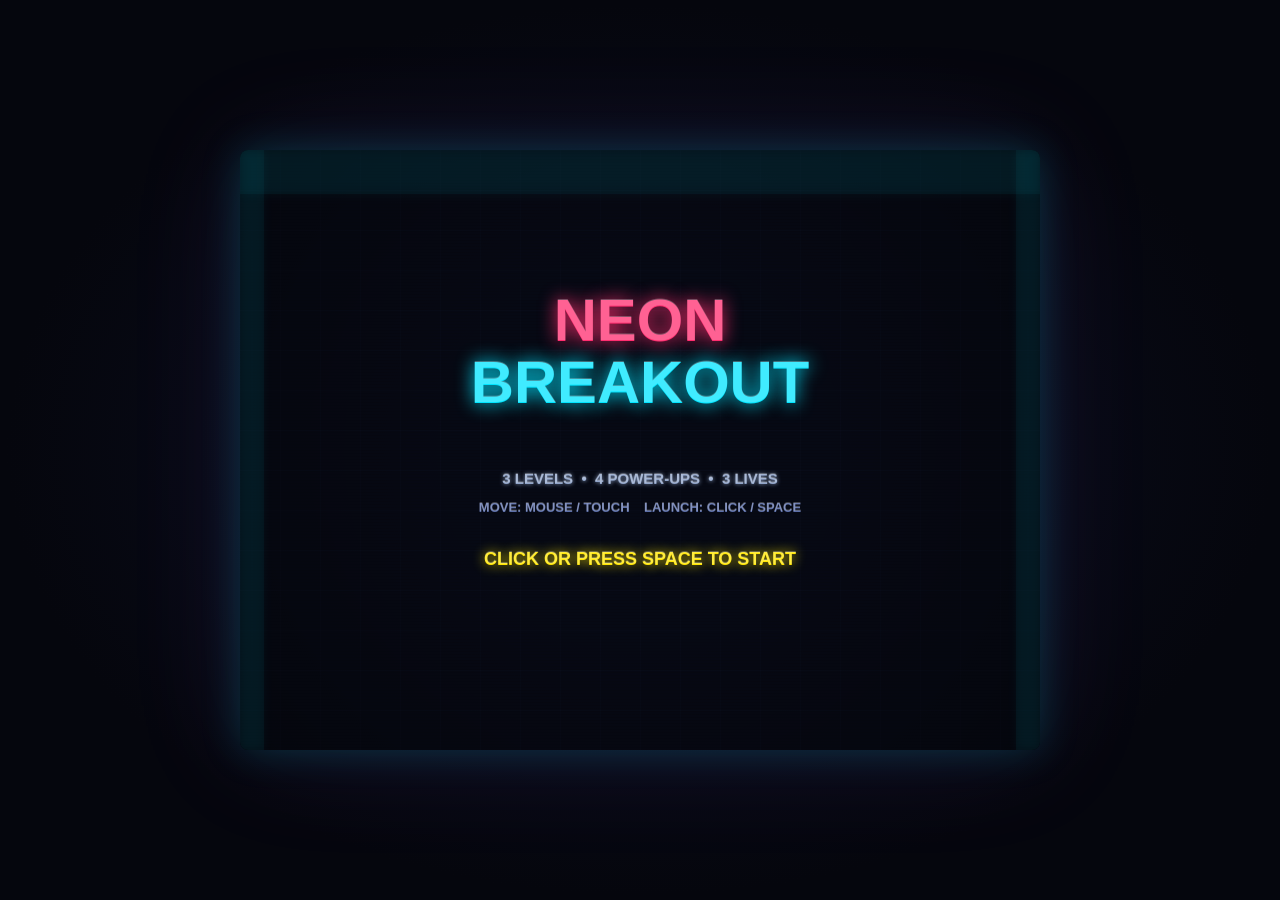
<file: examples/breakout/index.html>
<!DOCTYPE html>
<html lang="en">
<head>
<meta charset="UTF-8">
<meta name="viewport" content="width=device-width, initial-scale=1.0, user-scalable=no">
<title>NEON BREAKOUT</title>
<style>
  html, body {
    margin: 0; padding: 0;
    background: #05060d;
    height: 100%;
    overflow: hidden;
    font-family: 'Segoe UI', 'Arial', sans-serif;
  }
  body {
    display: flex; align-items: center; justify-content: center;
    background: radial-gradient(ellipse at center, #0c1024 0%, #05060d 70%);
  }
  #wrap { position: relative; }
  canvas {
    display: block;
    max-width: 98vw; max-height: 98vh;
    touch-action: none;
    border-radius: 8px;
    box-shadow: 0 0 40px rgba(0, 229, 255, .18), 0 0 120px rgba(178, 107, 255, .10);
    cursor: none;
  }
</style>
</head>
<body>
<div id="wrap"><canvas id="game"></canvas></div>
<script>
"use strict";
/* ============================================================
   NEON BREAKOUT — single-file HTML5 canvas game
   ============================================================ */
(() => {

// ---------- Setup ----------
const W = 800, H = 600;
const canvas = document.getElementById('game');
const ctx = canvas.getContext('2d');
const DPR = Math.min(2, window.devicePixelRatio || 1);
canvas.width = W * DPR; canvas.height = H * DPR;
ctx.scale(DPR, DPR);

const HUD_H = 44;
const SIDE = 24;
const COLS = 13, GAP = 6, BRICK_H = 22, BRICK_TOP = 74;
const BRICK_W = (W - SIDE * 2 - GAP * (COLS - 1)) / COLS;
const PADDLE_Y = H - 42;
const BALL_R = 7;
const BASE_SPEED = 330, MAX_SPEED = 640;
const ROW_COLORS = ['#ff2d6f','#ff8a00','#ffe600','#00ff88','#00cfff','#b26bff','#ff5ce1','#ff2d6f','#ff8a00','#ffe600'];

const clamp = (v, a, b) => v < a ? a : v > b ? b : v;
const rand = (a, b) => a + Math.random() * (b - a);

// ---------- Audio (Web Audio API) ----------
let actx = null, muted = false;
function audio() {
  if (!actx) actx = new (window.AudioContext || window.webkitAudioContext)();
  if (actx.state === 'suspended') actx.resume();
  return actx;
}
function tone(freq, dur = 0.08, type = 'square', vol = 0.12, slideTo = 0, delay = 0) {
  if (muted) return;
  try {
    const a = audio(), t = a.currentTime + delay;
    const o = a.createOscillator(), g = a.createGain();
    o.type = type;
    o.frequency.setValueAtTime(freq, t);
    if (slideTo) o.frequency.exponentialRampToValueAtTime(Math.max(30, slideTo), t + dur);
    g.gain.setValueAtTime(vol, t);
    g.gain.exponentialRampToValueAtTime(0.0008, t + dur);
    o.connect(g); g.connect(a.destination);
    o.start(t); o.stop(t + dur + 0.03);
  } catch (e) { /* audio unavailable */ }
}
const SFX = {
  brick(row, rows)    { tone(300 + (rows - 1 - row) * 90, 0.07, 'square', 0.10); },
  paddle()            { tone(196, 0.09, 'triangle', 0.22, 130); },
  wall()              { tone(520, 0.05, 'sine', 0.10); },
  powerup()           { tone(523, .07, 'sine', .14); tone(659, .07, 'sine', .14, 0, .07); tone(880, .12, 'sine', .14, 0, .14); },
  lifeLost()          { tone(440, .18, 'sawtooth', .14, 110); tone(220, .35, 'sawtooth', .12, 60, .12); },
  gameOver()          { tone(330, .3, 'sawtooth', .13, 165); tone(247, .3, 'sawtooth', .13, 123, .25); tone(165, .8, 'sawtooth', .13, 55, .5); },
  levelClear()        { [523, 659, 784, 1047, 1319].forEach((f, i) => tone(f, .14, 'square', .11, 0, i * .09)); },
  launch()            { tone(392, .06, 'sine', .13, 660); },
};

// ---------- Levels ----------
const LEVELS = [
  { name: 'GRID',    rows: 6, layout: () => true },
  { name: 'PYRAMID', rows: 6, layout: (r, c) => c >= r && c < COLS - r },
  { name: 'CHECKER', rows: 7, layout: (r, c) => (r + c) % 2 === 0 },
];

// ---------- State ----------
let state = 'start'; // start | ready | playing | levelclear | gameover | win | paused
let score = 0, lives = 3, level = 0;
let best = +(localStorage.getItem('neonBreakoutBest') || 0);
let bricks = [], balls = [], powerups = [], particles = [], popups = [];
let paddleX = W / 2, paddleW = 110, paddleTargetW = 110;
let wideTimer = 0, slowTimer = 0;
let shake = 0, flashT = 0, stateT = 0;
let pointerX = W / 2;
let buttonRect = null, buttonHover = false;
let celebrateT = 0;

// ---------- Background (pre-rendered offscreen) ----------
const bg = document.createElement('canvas');
bg.width = W * DPR; bg.height = H * DPR;
{
  const b = bg.getContext('2d');
  b.scale(DPR, DPR);
  b.fillStyle = '#0a0d1c';
  b.fillRect(0, 0, W, H);
  // faint grid
  b.strokeStyle = 'rgba(60, 80, 140, 0.08)';
  b.lineWidth = 1;
  for (let x = 0; x <= W; x += 40) { b.beginPath(); b.moveTo(x + .5, 0); b.lineTo(x + .5, H); b.stroke(); }
  for (let y = 0; y <= H; y += 40) { b.beginPath(); b.moveTo(0, y + .5); b.lineTo(W, y + .5); b.stroke(); }
  // vignette
  const g = b.createRadialGradient(W / 2, H / 2, H * .3, W / 2, H / 2, H * .85);
  g.addColorStop(0, 'rgba(0,0,0,0)');
  g.addColorStop(1, 'rgba(0,0,0,0.55)');
  b.fillStyle = g; b.fillRect(0, 0, W, H);
  // scanlines
  b.fillStyle = 'rgba(0,0,0,0.12)';
  for (let y = 0; y < H; y += 3) b.fillRect(0, y, W, 1);
}

// ---------- Entities ----------
function makeBall(x, y, speed, angle) {
  return { x, y, r: BALL_R, speed, vx: Math.cos(angle) * speed, vy: Math.sin(angle) * speed, trail: [] };
}
function ballSpeedNow() { return Math.min(MAX_SPEED, BASE_SPEED + level * 25); }

function buildLevel(idx) {
  const L = LEVELS[idx];
  bricks = []; powerups = []; particles = []; popups = [];
  for (let r = 0; r < L.rows; r++) {
    for (let c = 0; c < COLS; c++) {
      if (!L.layout(r, c)) continue;
      bricks.push({
        x: SIDE + c * (BRICK_W + GAP),
        y: BRICK_TOP + r * (BRICK_H + GAP),
        w: BRICK_W, h: BRICK_H, row: r, rows: L.rows,
        color: ROW_COLORS[r % ROW_COLORS.length],
        points: (L.rows - r) * 10,
        alive: true,
      });
    }
  }
  resetBallOnPaddle();
}
function resetBallOnPaddle() {
  balls = [makeBall(paddleX, PADDLE_Y - BALL_R - 3, ballSpeedNow(), -Math.PI / 2)];
  balls[0].stuck = true;
  wideTimer = 0; slowTimer = 0; paddleTargetW = 110;
}
function launchBall() {
  const b = balls[0];
  if (!b || !b.stuck) return;
  b.stuck = false;
  const ang = -Math.PI / 2 + rand(-0.45, 0.45);
  b.vx = Math.cos(ang) * b.speed; b.vy = Math.sin(ang) * b.speed;
  SFX.launch();
  state = 'playing';
}
function newGame() {
  score = 0; lives = 3; level = 0;
  buildLevel(0);
  state = 'ready';
}
function nextLevel() {
  level++;
  if (level >= LEVELS.length) {
    state = 'win'; stateT = 0;
    if (score > best) { best = score; localStorage.setItem('neonBreakoutBest', best); }
    SFX.levelClear();
  } else {
    buildLevel(level);
    state = 'ready';
  }
}

// ---------- Power-ups ----------
const PU_TYPES = [
  { id: 'wide',  label: 'W', name: 'WIDE PADDLE',   color: '#00e5ff' },
  { id: 'multi', label: 'M', name: 'MULTI-BALL',    color: '#ff9e00' },
  { id: 'slow',  label: 'S', name: 'SLOW MOTION',   color: '#7c9dff' },
  { id: 'life',  label: '+', name: 'EXTRA LIFE',    color: '#ff2d75' },
];
function maybeDropPowerup(x, y) {
  if (Math.random() < 0.10) {
    const t = PU_TYPES[(Math.random() * PU_TYPES.length) | 0];
    powerups.push({ x, y, w: 30, h: 18, vy: 120, t, spin: rand(0, Math.PI * 2) });
  }
}
function applyPowerup(t) {
  SFX.powerup();
  flashT = 0.15;
  if (t.id === 'wide')  { wideTimer = 12; paddleTargetW = 170; }
  if (t.id === 'multi') {
    const src = balls[0];
    if (src) {
      const base = Math.atan2(src.vy, src.vx);
      for (const off of [-0.55, 0.55]) {
        const nb = makeBall(src.x, src.y, src.speed, base + off);
        nb.stuck = false; balls.push(nb);
      }
    }
  }
  if (t.id === 'slow')  { slowTimer = 8; }
  if (t.id === 'life')  { lives = Math.min(6, lives + 1); }
}

// ---------- Particles & popups ----------
function burst(x, y, color, n = 14, speed = 260) {
  for (let i = 0; i < n; i++) {
    const a = rand(0, Math.PI * 2), s = rand(speed * .25, speed);
    particles.push({
      x, y, vx: Math.cos(a) * s, vy: Math.sin(a) * s - 60,
      life: rand(.35, .8), maxLife: .8, color,
      size: rand(2, 5), rot: rand(0, Math.PI * 2), vr: rand(-8, 8),
    });
  }
}
function confetti() {
  const colors = ['#ff2d6f','#ffe600','#00ff88','#00cfff','#b26bff','#ff9e00'];
  for (let i = 0; i < 6; i++) {
    particles.push({
      x: rand(SIDE, W - SIDE), y: rand(BRICK_TOP, H * .55),
      vx: rand(-120, 120), vy: rand(-260, -60),
      life: rand(.8, 1.6), maxLife: 1.6,
      color: colors[(Math.random() * colors.length) | 0],
      size: rand(3, 6), rot: rand(0, Math.PI * 2), vr: rand(-10, 10),
    });
  }
}
function popup(x, y, text, color = '#fff') {
  popups.push({ x, y, text, color, life: 1 });
}

// ---------- Collision helpers ----------
function hitRect(b, rx, ry, rw, rh) {
  const cx = clamp(b.x, rx, rx + rw), cy = clamp(b.y, ry, ry + rh);
  const dx = b.x - cx, dy = b.y - cy;
  return dx * dx + dy * dy <= b.r * b.r;
}

// ---------- Input ----------
function canvasPos(e) {
  const r = canvas.getBoundingClientRect();
  return { x: (e.clientX - r.left) * (W / r.width), y: (e.clientY - r.top) * (H / r.height) };
}
canvas.addEventListener('pointermove', e => {
  const p = canvasPos(e);
  pointerX = p.x;
  buttonHover = !!(buttonRect && p.x >= buttonRect.x && p.x <= buttonRect.x + buttonRect.w &&
                   p.y >= buttonRect.y && p.y <= buttonRect.y + buttonRect.h);
  canvas.style.cursor = (buttonHover || state === 'start' || state === 'ready' || state === 'playing') ? 'none' : 'pointer';
});
canvas.addEventListener('pointerdown', e => {
  e.preventDefault();
  audio(); // unlock audio on first gesture
  const p = canvasPos(e);
  if (state === 'start') { newGame(); return; }
  if (state === 'ready') { launchBall(); return; }
  if ((state === 'gameover' || state === 'win') && buttonRect) {
    if (p.x >= buttonRect.x && p.x <= buttonRect.x + buttonRect.w &&
        p.y >= buttonRect.y && p.y <= buttonRect.y + buttonRect.h) newGame();
    return;
  }
});
window.addEventListener('keydown', e => {
  if (e.code === 'Space') {
    e.preventDefault();
    audio();
    if (state === 'start') newGame();
    else if (state === 'ready') launchBall();
    else if (state === 'gameover' || state === 'win') newGame();
    else if (state === 'playing') { state = 'paused'; }
    else if (state === 'paused') { state = 'playing'; }
  }
  if (e.code === 'Enter' && (state === 'gameover' || state === 'win')) newGame();
  if (e.code === 'KeyP' && (state === 'playing' || state === 'paused')) {
    state = state === 'playing' ? 'paused' : 'playing';
  }
  if (e.code === 'KeyM') { muted = !muted; popup(W / 2, H - 80, muted ? 'MUTED' : 'SOUND ON', '#8fa3c8'); }
});

// ---------- Update ----------
function loseLife() {
  lives--;
  SFX.lifeLost();
  shake = 10;
  powerups = [];
  if (lives <= 0) {
    state = 'gameover'; stateT = 0;
    if (score > best) { best = score; localStorage.setItem('neonBreakoutBest', best); }
    SFX.gameOver();
  } else {
    resetBallOnPaddle();
    state = 'ready';
  }
}

function updateBall(b, dt, alive) {
  const dist = Math.hypot(b.vx, b.vy) * dt;
  const steps = Math.max(1, Math.ceil(dist / (b.r * 0.8)));
  const sdt = dt / steps;
  for (let s = 0; s < steps; s++) {
    b.x += b.vx * sdt;
    b.y += b.vy * sdt;

    // walls
    if (b.x - b.r < SIDE) { b.x = SIDE + b.r; b.vx = Math.abs(b.vx); SFX.wall(); burstWall(b.x, b.y); }
    else if (b.x + b.r > W - SIDE) { b.x = W - SIDE - b.r; b.vx = -Math.abs(b.vx); SFX.wall(); burstWall(b.x, b.y); }
    if (b.y - b.r < HUD_H) { b.y = HUD_H + b.r; b.vy = Math.abs(b.vy); SFX.wall(); burstWall(b.x, b.y); }

    // paddle
    if (b.vy > 0 && b.y + b.r >= PADDLE_Y && b.y - b.r < PADDLE_Y + 14 &&
        b.x > paddleX - paddleW / 2 - b.r && b.x < paddleX + paddleW / 2 + b.r) {
      const rel = clamp((b.x - paddleX) / (paddleW / 2), -1, 1);
      const ang = -Math.PI / 2 + rel * (Math.PI / 3); // up to 60° from vertical
      b.vx = Math.cos(ang) * b.speed;
      b.vy = Math.sin(ang) * b.speed;
      b.y = PADDLE_Y - b.r;
      SFX.paddle();
      burst(b.x, PADDLE_Y, '#00e5ff', 6, 140);
    }

    // bricks
    let hit = null;
    for (const br of bricks) {
      if (!br.alive) continue;
      if (hitRect(b, br.x, br.y, br.w, br.h)) { hit = br; break; }
    }
    if (hit) {
      // resolve bounce axis by smaller penetration
      const px = b.x < hit.x + hit.w / 2 ? (b.x + b.r) - hit.x : (hit.x + hit.w) - (b.x - b.r);
      const py = b.y < hit.y + hit.h / 2 ? (b.y + b.r) - hit.y : (hit.y + hit.h) - (b.y - b.r);
      if (px < py) b.vx = b.x < hit.x + hit.w / 2 ? -Math.abs(b.vx) : Math.abs(b.vx);
      else         b.vy = b.y < hit.y + hit.h / 2 ? -Math.abs(b.vy) : Math.abs(b.vy);

      hit.alive = false;
      score += hit.points;
      SFX.brick(hit.row, hit.rows);
      burst(hit.x + hit.w / 2, hit.y + hit.h / 2, hit.color, 16, 300);
      popup(hit.x + hit.w / 2, hit.y, '+' + hit.points, hit.color);
      maybeDropPowerup(hit.x + hit.w / 2 - 15, hit.y + hit.h / 2);
      shake = Math.max(shake, 3);

      // slight speed increase per brick hit
      b.speed = Math.min(MAX_SPEED, b.speed + 6);
      const m = Math.hypot(b.vx, b.vy);
      b.vx = b.vx / m * b.speed; b.vy = b.vy / m * b.speed;
      // prevent near-horizontal stall
      if (Math.abs(b.vy) < b.speed * 0.22) {
        b.vy = (b.vy >= 0 ? 1 : -1) * b.speed * 0.22;
        const vxmag = Math.sqrt(b.speed * b.speed - b.vy * b.vy);
        b.vx = (b.vx >= 0 ? 1 : -1) * vxmag;
      }
    }

    // fell below screen
    if (b.y - b.r > H) { alive.delete(b); return; }
  }
  // trail
  b.trail.push({ x: b.x, y: b.y });
  if (b.trail.length > 14) b.trail.shift();
}
function burstWall(x, y) { burst(x, y, '#5b6ea8', 4, 110); }

function update(dt) {
  stateT += dt;
  // paddle follows pointer
  paddleX = clamp(pointerX, SIDE + paddleW / 2, W - SIDE - paddleW / 2);
  paddleW += (paddleTargetW - paddleW) * Math.min(1, dt * 8);

  // effect timers
  if (wideTimer > 0) { wideTimer -= dt; if (wideTimer <= 0) paddleTargetW = 110; }
  if (slowTimer > 0) slowTimer -= dt;

  const ts = slowTimer > 0 ? 0.5 : 1; // time scale for world objects

  if (state === 'playing') {
    const alive = new Set(balls);
    for (const b of balls) {
      if (b.stuck) { b.x = paddleX; b.y = PADDLE_Y - b.r - 3; continue; }
      updateBall(b, dt * ts, alive);
    }
    balls = balls.filter(b => alive.has(b));
    if (balls.length === 0) { loseLife(); return; }

    // power-ups fall
    for (let i = powerups.length - 1; i >= 0; i--) {
      const p = powerups[i];
      p.y += p.vy * dt * ts;
      p.spin += dt * 3;
      if (p.y > H + 20) { powerups.splice(i, 1); continue; }
      if (p.y + p.h >= PADDLE_Y && p.y < PADDLE_Y + 14 &&
          p.x + p.w > paddleX - paddleW / 2 && p.x < paddleX + paddleW / 2) {
        applyPowerup(p.t);
        popup(p.x + p.w / 2, p.y - 6, p.t.name, p.t.color);
        burst(p.x + p.w / 2, p.y + p.h / 2, p.t.color, 12, 220);
        powerups.splice(i, 1);
      }
    }

    // level cleared?
    if (bricks.every(b => !b.alive)) {
      state = 'levelclear'; stateT = 0; celebrateT = 0;
      powerups = [];
      SFX.levelClear();
    }
  }

  if (state === 'levelclear') {
    celebrateT += dt;
    if (Math.random() < dt * 22) confetti();
    if (stateT > 2.6) nextLevel();
  }

  // particles / popups (all states)
  for (let i = particles.length - 1; i >= 0; i--) {
    const p = particles[i];
    p.life -= dt;
    if (p.life <= 0) { particles.splice(i, 1); continue; }
    p.vy += 620 * dt;
    p.x += p.vx * dt; p.y += p.vy * dt;
    p.rot += p.vr * dt;
  }
  for (let i = popups.length - 1; i >= 0; i--) {
    const p = popups[i];
    p.life -= dt * 1.1;
    p.y -= 34 * dt;
    if (p.life <= 0) popups.splice(i, 1);
  }

  shake = Math.max(0, shake - dt * 26);
  flashT = Math.max(0, flashT - dt);
}

// ---------- Drawing ----------
function neonText(text, x, y, size, color, align = 'center', blur = 18, weight = '700') {
  ctx.save();
  ctx.font = `${weight} ${size}px 'Segoe UI', Arial, sans-serif`;
  ctx.textAlign = align; ctx.textBaseline = 'middle';
  ctx.shadowColor = color; ctx.shadowBlur = blur;
  ctx.fillStyle = color;
  ctx.fillText(text, x, y);
  ctx.shadowBlur = 0;
  ctx.fillStyle = 'rgba(255,255,255,0.25)';
  ctx.fillText(text, x, y - 1);
  ctx.restore();
}
function roundRect(x, y, w, h, r) {
  r = Math.min(r, w / 2, h / 2);
  ctx.beginPath();
  ctx.moveTo(x + r, y);
  ctx.arcTo(x + w, y, x + w, y + h, r);
  ctx.arcTo(x + w, y + h, x, y + h, r);
  ctx.arcTo(x, y + h, x, y, r);
  ctx.arcTo(x, y, x + w, y, r);
  ctx.closePath();
}

function drawHUD() {
  ctx.save();
  ctx.fillStyle = 'rgba(10, 13, 28, 0.9)';
  ctx.fillRect(0, 0, W, HUD_H);
  ctx.strokeStyle = 'rgba(0, 229, 255, 0.35)';
  ctx.shadowColor = '#00e5ff'; ctx.shadowBlur = 8;
  ctx.beginPath(); ctx.moveTo(0, HUD_H - .5); ctx.lineTo(W, HUD_H - .5); ctx.stroke();
  ctx.shadowBlur = 0;

  neonText('SCORE', 90, 14, 12, '#5b6ea8', 'center', 0, '600');
  neonText(String(score).padStart(6, '0'), 90, 31, 20, '#ffe600', 'center', 12);

  neonText('LEVEL', W / 2, 14, 12, '#5b6ea8', 'center', 0, '600');
  neonText(`${level + 1}/${LEVELS.length}`, W / 2, 31, 20, '#00ff88', 'center', 12);

  neonText('LIVES', W - 90, 14, 12, '#5b6ea8', 'center', 0, '600');
  for (let i = 0; i < lives; i++) {
    ctx.save();
    ctx.shadowColor = '#ff2d75'; ctx.shadowBlur = 10;
    ctx.fillStyle = '#ff2d75';
    ctx.beginPath();
    ctx.arc(W - 122 + i * 22, 31, 7, 0, Math.PI * 2);
    ctx.fill();
    ctx.restore();
  }
  // active power-up indicators
  let ix = 10;
  ctx.font = "600 11px 'Segoe UI', Arial";
  ctx.textBaseline = 'middle'; ctx.textAlign = 'left';
  if (wideTimer > 0) { ctx.fillStyle = '#00e5ff'; ctx.shadowColor = '#00e5ff'; ctx.shadowBlur = 6; ctx.fillText('WIDE ' + Math.ceil(wideTimer) + 's', ix, HUD_H + 14); ix += 74; }
  if (slowTimer > 0) { ctx.fillStyle = '#7c9dff'; ctx.shadowColor = '#7c9dff'; ctx.shadowBlur = 6; ctx.fillText('SLOW ' + Math.ceil(slowTimer) + 's', ix, HUD_H + 14); }
  ctx.restore();
}

function drawBricks() {
  ctx.save();
  for (const b of bricks) {
    if (!b.alive) continue;
    ctx.shadowColor = b.color; ctx.shadowBlur = 10;
    ctx.fillStyle = b.color;
    roundRect(b.x, b.y, b.w, b.h, 4); ctx.fill();
    ctx.shadowBlur = 0;
    ctx.fillStyle = 'rgba(255,255,255,0.22)';
    roundRect(b.x + 2, b.y + 2, b.w - 4, b.h / 2 - 2, 3); ctx.fill();
  }
  ctx.restore();
}

function drawPaddle() {
  ctx.save();
  const x = paddleX - paddleW / 2;
  ctx.shadowColor = '#00e5ff'; ctx.shadowBlur = 18;
  const g = ctx.createLinearGradient(x, PADDLE_Y, x, PADDLE_Y + 14);
  g.addColorStop(0, '#aef7ff'); g.addColorStop(.5, '#00e5ff'); g.addColorStop(1, '#0077aa');
  ctx.fillStyle = g;
  roundRect(x, PADDLE_Y, paddleW, 14, 7); ctx.fill();
  ctx.restore();
}

function drawBalls() {
  for (const b of balls) {
    // trail
    for (let i = 0; i < b.trail.length; i++) {
      const t = b.trail[i], f = i / b.trail.length;
      ctx.save();
      ctx.globalAlpha = f * 0.35;
      ctx.fillStyle = '#00e5ff';
      ctx.beginPath(); ctx.arc(t.x, t.y, b.r * f, 0, Math.PI * 2); ctx.fill();
      ctx.restore();
    }
    ctx.save();
    ctx.shadowColor = '#ffffff'; ctx.shadowBlur = 16;
    const g = ctx.createRadialGradient(b.x - 2, b.y - 2, 1, b.x, b.y, b.r);
    g.addColorStop(0, '#ffffff'); g.addColorStop(1, '#9ff3ff');
    ctx.fillStyle = g;
    ctx.beginPath(); ctx.arc(b.x, b.y, b.r, 0, Math.PI * 2); ctx.fill();
    ctx.restore();
  }
}

function drawPowerups() {
  for (const p of powerups) {
    ctx.save();
    ctx.translate(p.x + p.w / 2, p.y + p.h / 2);
    const s = 1 + Math.sin(p.spin) * 0.08;
    ctx.scale(s, 1 / s);
    ctx.shadowColor = p.t.color; ctx.shadowBlur = 14;
    ctx.fillStyle = 'rgba(12,16,32,0.95)';
    roundRect(-p.w / 2, -p.h / 2, p.w, p.h, 6); ctx.fill();
    ctx.strokeStyle = p.t.color; ctx.lineWidth = 2;
    roundRect(-p.w / 2, -p.h / 2, p.w, p.h, 6); ctx.stroke();
    ctx.shadowBlur = 8;
    ctx.fillStyle = p.t.color;
    ctx.font = "700 13px 'Segoe UI', Arial";
    ctx.textAlign = 'center'; ctx.textBaseline = 'middle';
    ctx.fillText(p.t.label, 0, 1);
    ctx.restore();
  }
}

function drawParticles() {
  for (const p of particles) {
    ctx.save();
    ctx.globalAlpha = clamp(p.life / p.maxLife, 0, 1);
    ctx.translate(p.x, p.y); ctx.rotate(p.rot);
    ctx.fillStyle = p.color;
    ctx.shadowColor = p.color; ctx.shadowBlur = 6;
    ctx.fillRect(-p.size / 2, -p.size / 2, p.size, p.size);
    ctx.restore();
  }
}
function drawPopups() {
  for (const p of popups) {
    ctx.save();
    ctx.globalAlpha = clamp(p.life, 0, 1);
    neonText(p.text, p.x, p.y, 14, p.color, 'center', 8, '700');
    ctx.restore();
  }
}

function drawButton(text) {
  const bw = 220, bh = 52;
  const bx = W / 2 - bw / 2, by = H / 2 + 76;
  buttonRect = { x: bx, y: by, w: bw, h: bh };
  ctx.save();
  const col = buttonHover ? '#00ff88' : '#00cfff';
  ctx.shadowColor = col; ctx.shadowBlur = buttonHover ? 24 : 14;
  ctx.fillStyle = 'rgba(12,16,32,0.95)';
  roundRect(bx, by, bw, bh, 10); ctx.fill();
  ctx.strokeStyle = col; ctx.lineWidth = 2;
  roundRect(bx, by, bw, bh, 10); ctx.stroke();
  ctx.restore();
  neonText(text, W / 2, by + bh / 2 + 1, 20, buttonHover ? '#00ff88' : '#aef7ff', 'center', 10);
}

function drawOverlay(alpha) {
  ctx.fillStyle = `rgba(5, 6, 13, ${alpha})`;
  ctx.fillRect(0, 0, W, H);
}

function draw() {
  ctx.save();
  // screen shake
  if (shake > 0) ctx.translate(rand(-shake, shake), rand(-shake, shake));

  ctx.drawImage(bg, 0, 0, W, H);

  // side walls
  ctx.save();
  ctx.shadowColor = '#00e5ff'; ctx.shadowBlur = 10;
  ctx.fillStyle = 'rgba(0, 229, 255, 0.10)';
  ctx.fillRect(0, 0, SIDE, H);
  ctx.fillRect(W - SIDE, 0, SIDE, H);
  ctx.fillRect(0, 0, W, HUD_H);
  ctx.restore();

  if (state !== 'start') {
    drawBricks();
    drawPowerups();
    drawParticles();
    drawPaddle();
    drawBalls();
    drawPopups();
    drawHUD();
  }

  // powerup collect flash
  if (flashT > 0) {
    ctx.fillStyle = `rgba(255,255,255,${flashT * 0.9})`;
    ctx.fillRect(0, 0, W, H);
  }

  // ---- state screens ----
  if (state === 'start') {
    drawOverlay(0.55);
    const pulse = 1 + Math.sin(stateT * 2.4) * 0.03;
    ctx.save();
    ctx.translate(W / 2, H / 2 - 90); ctx.scale(pulse, pulse);
    neonText('NEON', 0, -34, 58, '#ff2d6f');
    neonText('BREAKOUT', 0, 26, 58, '#00e5ff');
    ctx.restore();
    neonText('3 LEVELS  •  4 POWER-UPS  •  3 LIVES', W / 2, H / 2 + 30, 15, '#8fa3c8', 'center', 4, '600');
    neonText('MOVE: MOUSE / TOUCH    LAUNCH: CLICK / SPACE', W / 2, H / 2 + 58, 13, '#5b6ea8', 'center', 0, '600');
    if (Math.sin(stateT * 4) > -0.3)
      neonText('CLICK OR PRESS SPACE TO START', W / 2, H / 2 + 110, 18, '#ffe600', 'center', 12);
    if (best > 0) neonText('BEST: ' + best, W / 2, H - 40, 14, '#8fa3c8', 'center', 0, '600');
  }

  if (state === 'ready') {
    if (Math.sin(stateT * 5) > -0.2)
      neonText('CLICK OR SPACE TO LAUNCH', W / 2, H - 110, 16, '#ffe600', 'center', 10);
  }

  if (state === 'paused') {
    drawOverlay(0.6);
    neonText('PAUSED', W / 2, H / 2 - 20, 44, '#00e5ff');
    neonText('PRESS SPACE OR P TO RESUME', W / 2, H / 2 + 30, 15, '#8fa3c8', 'center', 4, '600');
  }

  if (state === 'levelclear') {
    const t = Math.min(1, stateT / 0.4);
    const sc = 0.5 + t * 0.5;
    ctx.save();
    ctx.translate(W / 2, H / 2 - 40); ctx.scale(sc, sc);
    ctx.globalAlpha = t;
    neonText('LEVEL ' + (level + 1) + ' COMPLETE!', 0, 0, 42, '#00ff88');
    ctx.restore();
    neonText('SCORE  ' + score, W / 2, H / 2 + 18, 20, '#ffe600');
    if (stateT > 1.1) neonText('NEXT: ' + (level + 1 < LEVELS.length ? 'LEVEL ' + (level + 2) + ' — ' + LEVELS[level + 1].name : 'FINAL RESULTS'), W / 2, H / 2 + 52, 15, '#8fa3c8', 'center', 4, '600');
  }

  if (state === 'gameover' || state === 'win') {
    const t = Math.min(1, stateT / 0.5);
    drawOverlay(0.72 * t);
    ctx.save();
    ctx.globalAlpha = t;
    if (state === 'gameover') {
      neonText('GAME OVER', W / 2, H / 2 - 90, 52, '#ff2d6f');
    } else {
      const pulse = 1 + Math.sin(stateT * 3) * 0.04;
      ctx.translate(W / 2, H / 2 - 90); ctx.scale(pulse, pulse);
      neonText('YOU WIN!', 0, 0, 52, '#00ff88');
      ctx.restore(); ctx.save(); ctx.globalAlpha = t;
    }
    neonText('FINAL SCORE', W / 2, H / 2 - 20, 14, '#8fa3c8', 'center', 0, '600');
    neonText(String(score), W / 2, H / 2 + 14, 42, '#ffe600');
    neonText('BEST  ' + best + (score >= best && score > 0 ? '   ★ NEW BEST!' : ''), W / 2, H / 2 + 54, 15, score >= best && score > 0 ? '#00ff88' : '#8fa3c8', 'center', 6, '600');
    drawButton('PLAY AGAIN');
    neonText('OR PRESS SPACE / ENTER', W / 2, buttonRect.y + buttonRect.h + 26, 12, '#5b6ea8', 'center', 0, '600');
    ctx.restore();
  }

  ctx.restore();
}

// ---------- Main loop (delta-time, 60fps) ----------
let last = performance.now();
function frame(now) {
  let dt = (now - last) / 1000;
  last = now;
  dt = Math.min(dt, 1 / 30); // clamp so tab-switches don't teleport the ball
  if (state !== 'paused') update(dt);
  else stateT += 0; // paused: freeze everything
  draw();
  requestAnimationFrame(frame);
}
buildLevel(0); // show a board behind the title screen
requestAnimationFrame(frame);

})();
</script>
</body>
</html>
</file>
